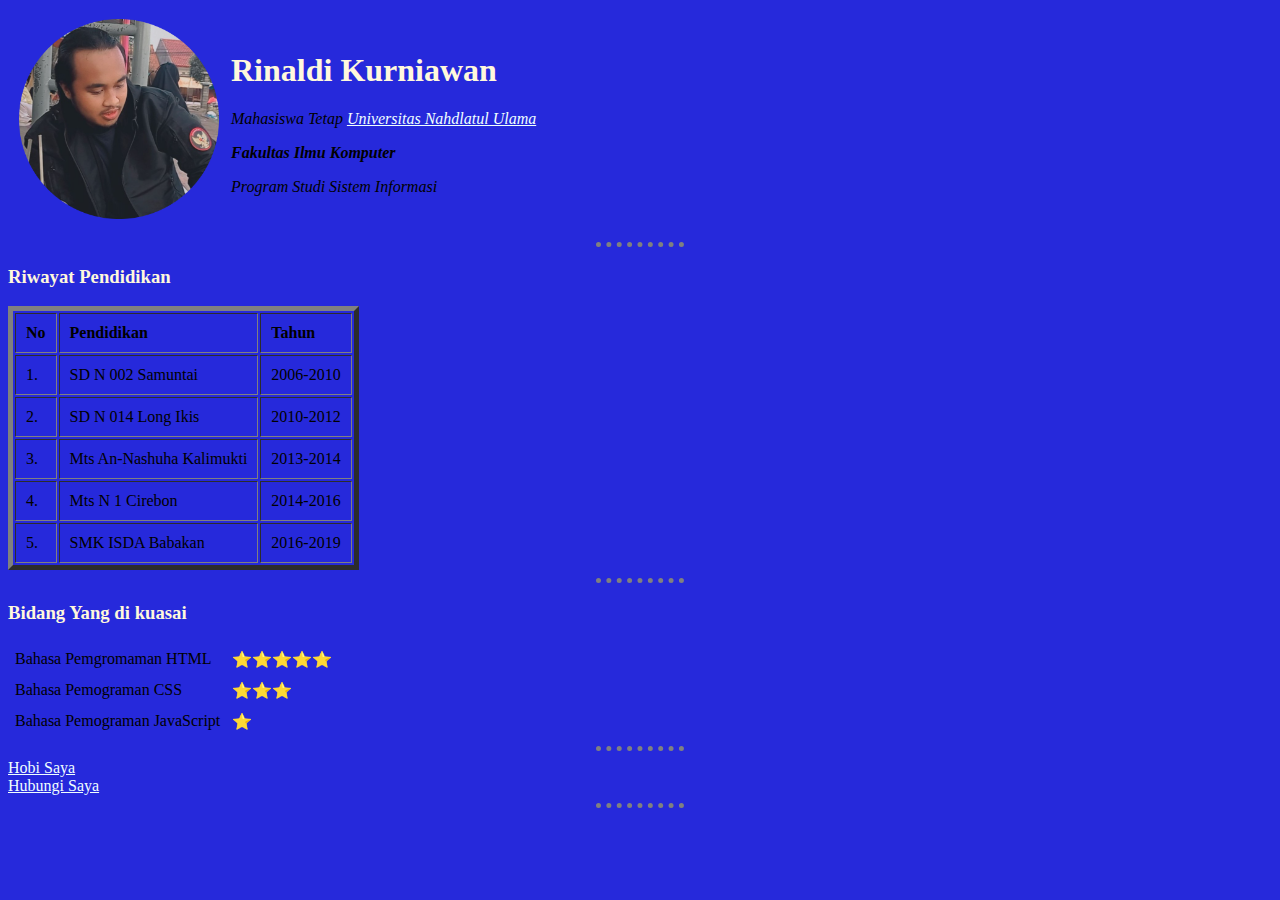
<file: index.html>
<!DOCTYPE html>
<html lang="en" dir="ltr">

<head>
  <meta charset="utf-8">
  <title> 🤔 Welcome to My Personal Website | Rinaldi Kurniawan</title>
  <link rel="stylesheet" href="css/style.css">
</head>

<body>
  <table cellspacing="10">
    <tr>
      <td><img src="img/img1.png" alt="Foto Profil" width="200"></td>
      <td>
        <h1>Rinaldi Kurniawan</h1>
        <p><em>Mahasiswa Tetap <a href="https://unucirebon.ac.id" target="_blank" style="color:azure">Universitas
              Nahdlatul Ulama</a></em>
        </p>
        <p><i><strong>Fakultas Ilmu Komputer</strong> </i></p>
        <p><i>Program Studi Sistem Informasi</i></p>
      </td>
    </tr>
  </table>

  <hr>
  <h3>Riwayat Pendidikan</h3>
  <table border="5" cellpadding="10" cellspacing="2">
    <tr>
      <td>
        <b>No</b>
      </td>
      <td>
        <b>Pendidikan</b>
      </td>
      <td>
        <b>Tahun</b>
      </td>
    </tr>
    <tr>
      <td>1.</td>
      <td>SD N 002 Samuntai</td>
      <td>2006-2010</td>
    </tr>
    <tr>
      <td>2.</td>
      <td>SD N 014 Long Ikis</td>
      <td>2010-2012</td>
    </tr>
    <tr>
      <td>3.</td>
      <td>Mts An-Nashuha Kalimukti</td>
      <td>2013-2014</td>
    </tr>
    <tr>
      <td>4.</td>
      <td>Mts N 1 Cirebon</td>
      <td>2014-2016</td>
    </tr>
    <tr>
      <td>5.</td>
      <td>SMK ISDA Babakan</td>
      <td>2016-2019</td>
    </tr>
  </table>
  <hr>
  <h3>Bidang Yang di kuasai</h3>
  <table cellpadding="5">
    <tr>
      <td>Bahasa Pemgromaman HTML</td>
      <td>⭐⭐⭐⭐⭐</td>
    </tr>
    <tr>
      <td>Bahasa Pemograman CSS</td>
      <td>⭐⭐⭐</td>
    </tr>
    <tr>
      <td>Bahasa Pemograman JavaScript</td>
      <td>⭐</td>
    </tr>
  </table>
  <hr>
  <a href="hobi_saya.html" target="_blank" style="color:azure">Hobi Saya</a>
  <br>
  <a href="Hubungi_Saya.html" target="_blank" style="color:azure">Hubungi Saya</a>
  <hr>
</body>


</html>
</file>
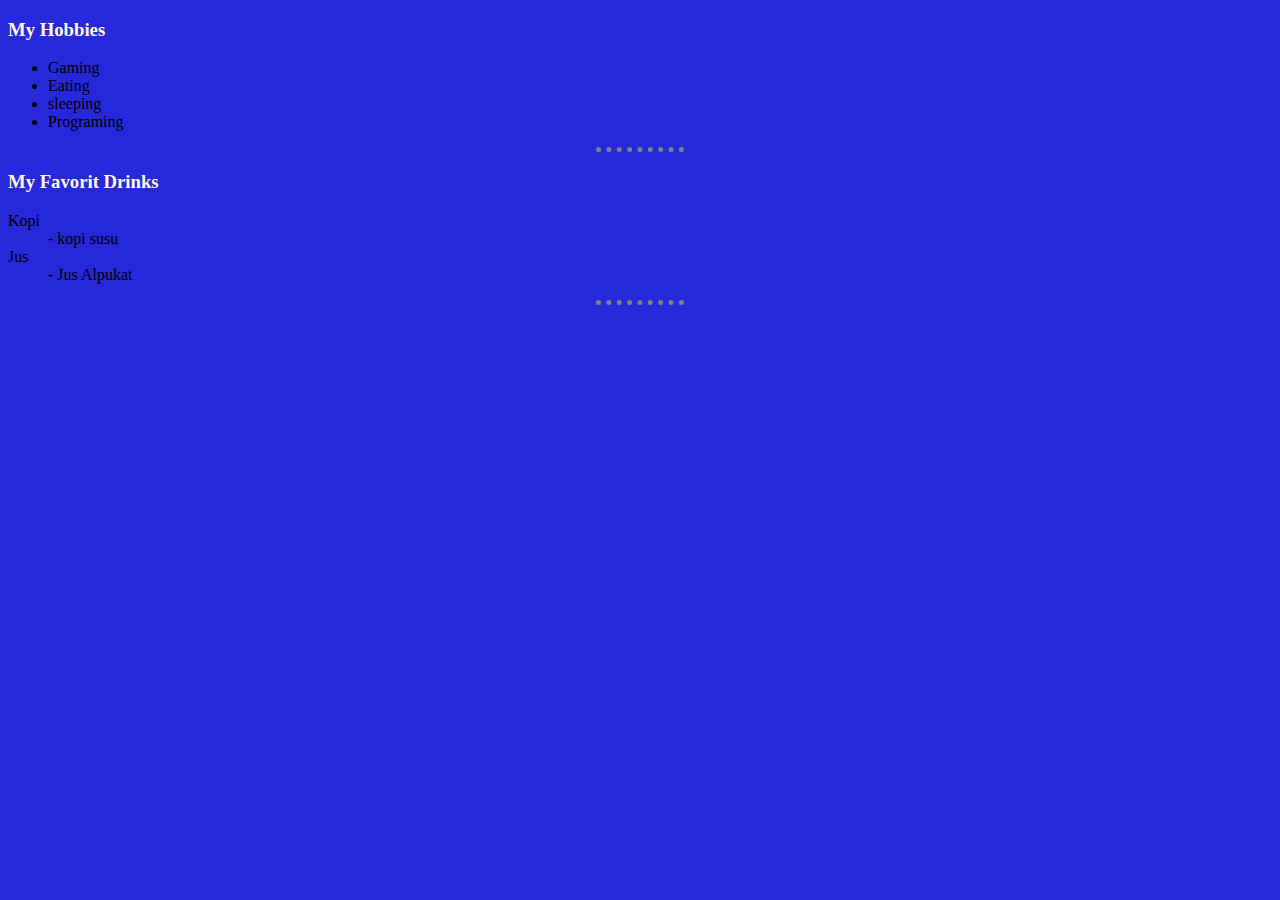
<file: hobi_saya.html>
<!DOCTYPE html>
<html lang="en">

<head>
    <meta charset="UTF-8">
    <meta http-equiv="X-UA-Compatible" content="IE=edge">
    <meta name="viewport" content="width=device-width, initial-scale=1.0">
    <title>HOBI | Rinaldi Kurniawan</title>
    <link rel="stylesheet" href="css/style.css">
</head>

<body>
    <h3>My Hobbies</h3>
    <ul>
        <li>Gaming</li>
        <li>Eating</li>
        <li>sleeping</li>
        <li>Programing</li>
    </ul>
    <hr>
    <h3>My Favorit Drinks</h3>
    <dl>
        <dt>Kopi</dt>
        <dd>- kopi susu</dd>
        <dt>Jus</dt>
        <dd>- Jus Alpukat</dd>

    </dl>
    <hr>
</body>

</html>
</file>
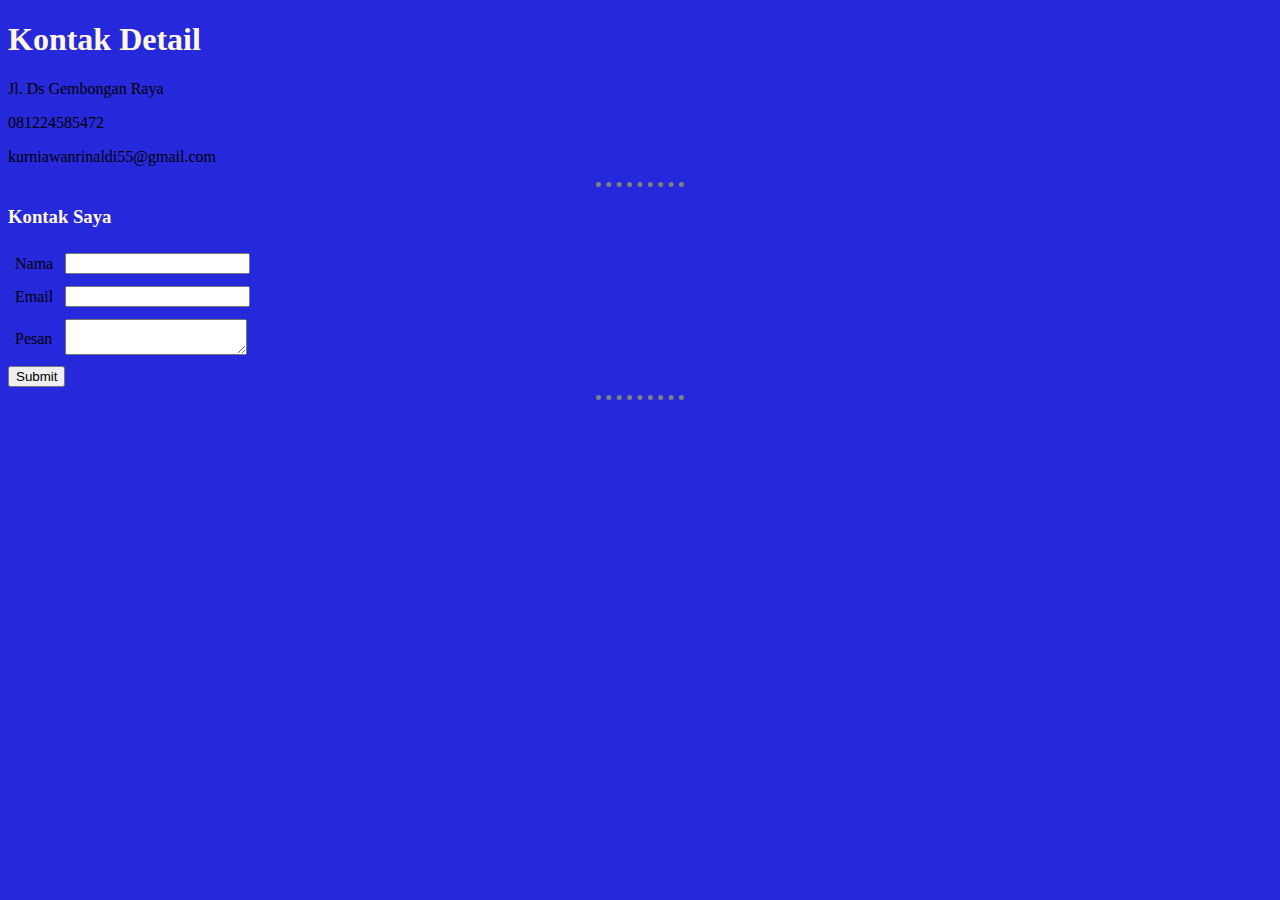
<file: Hubungi_Saya.html>
<!DOCTYPE html>
<html lang="en">

<head>
    <meta charset="UTF-8">
    <meta http-equiv="X-UA-Compatible" content="IE=edge">
    <meta name="viewport" content="width=device-width, initial-scale=1.0">
    <title>Hubungi Saya | Rinaldi Kurniawan</title>
    <link rel="stylesheet" href="css/style.css">
</head>

<body>
    <h1>Kontak Detail</h1>
    <p>Jl. Ds Gembongan Raya</p>
    <p>081224585472</p>
    <p>kurniawanrinaldi55@gmail.com</p>
    <hr>
    <h3>Kontak Saya</h3>
    <form action="mailto:kurniawanrinaldi55@gmail.com" method="post">
        <table cellpadding="5">
            <tr>
                <td><label for="">Nama</label></td>
                <td><input type="text"></td>
            </tr>
            <tr>
                <td><label for="">Email</label></td>
                <td><input type="email"></td>
            </tr>
            <tr>
                <td><label for="">Pesan</label></td>
                <td> <textarea type="text"></textarea></td>
            </tr>

        </table>
        <input type="Submit">
    </form>
    <hr>
</body>

</html>
</file>
<file: css/style.css>
body {
  background-color: rgb(38, 41, 219);
}

hr {
  border-style: none;
  border-top-style: dotted;
  border-width: 5px;
  width: 7%;
}

h1 {
  color: cornsilk;
}

h3 {
  color: cornsilk;
}
</file>
